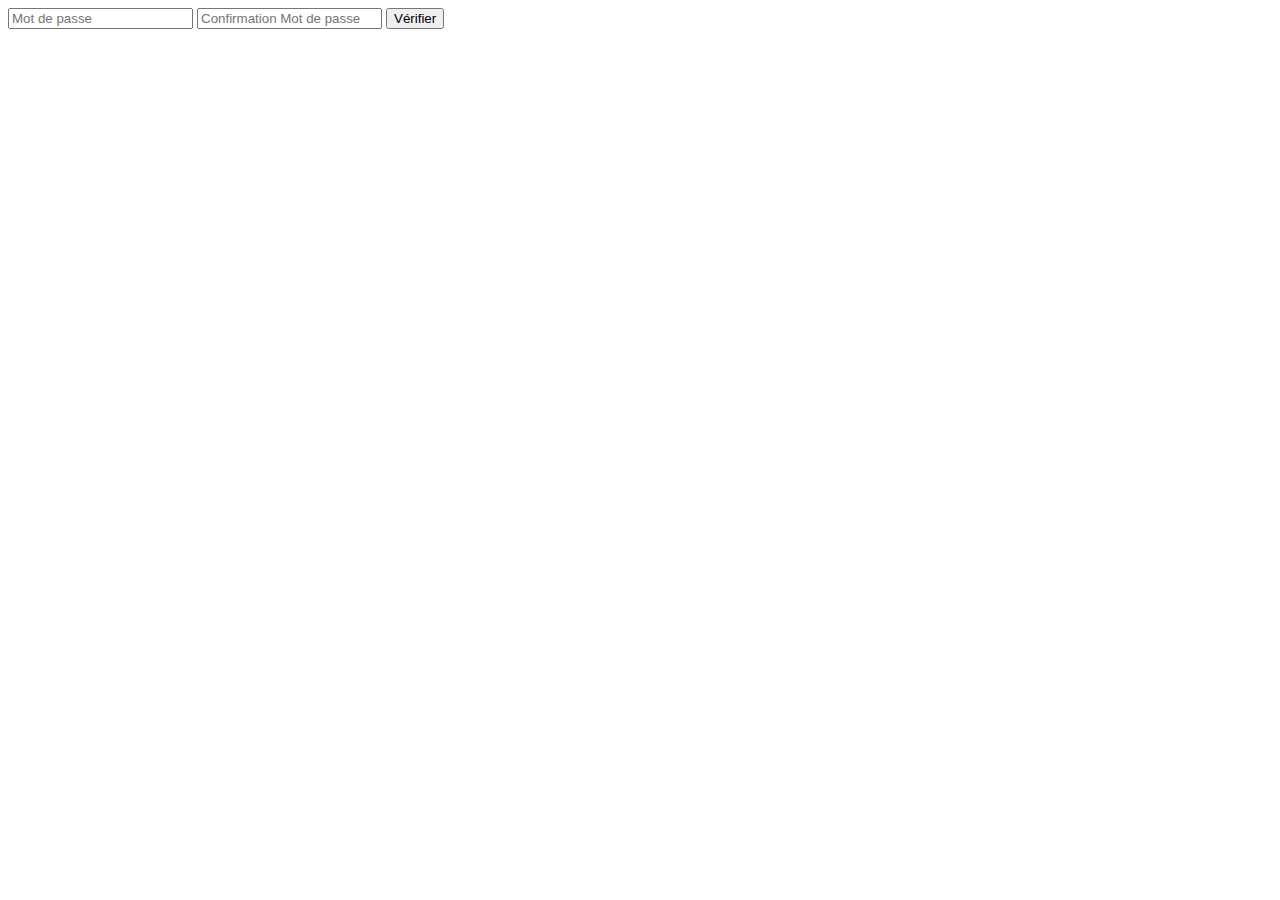
<file: Exo 1/index.html>
<!DOCTYPE html>
<html lang="fr" dir="ltr">
<head>
    <meta charset="UTF-8" />
    <meta name="viewport" content="width=device-width, initial-scale=1.0" />
    <title>Exercice 1</title>
</head>
<body>
   <form id="checkPassword">
       <input type="password" name="password" id="password" placeholder="Mot de passe" />
       <input type="password" name="passwordConfirm" id="passwordConfirm" placeholder="Confirmation Mot de passe" />
       <button type="button" onclick="checkPassword()" id="button">Vérifier</button>
   </form>
  
    <script src="assets/js/main.js"></script>
</body>
</html>
</file>
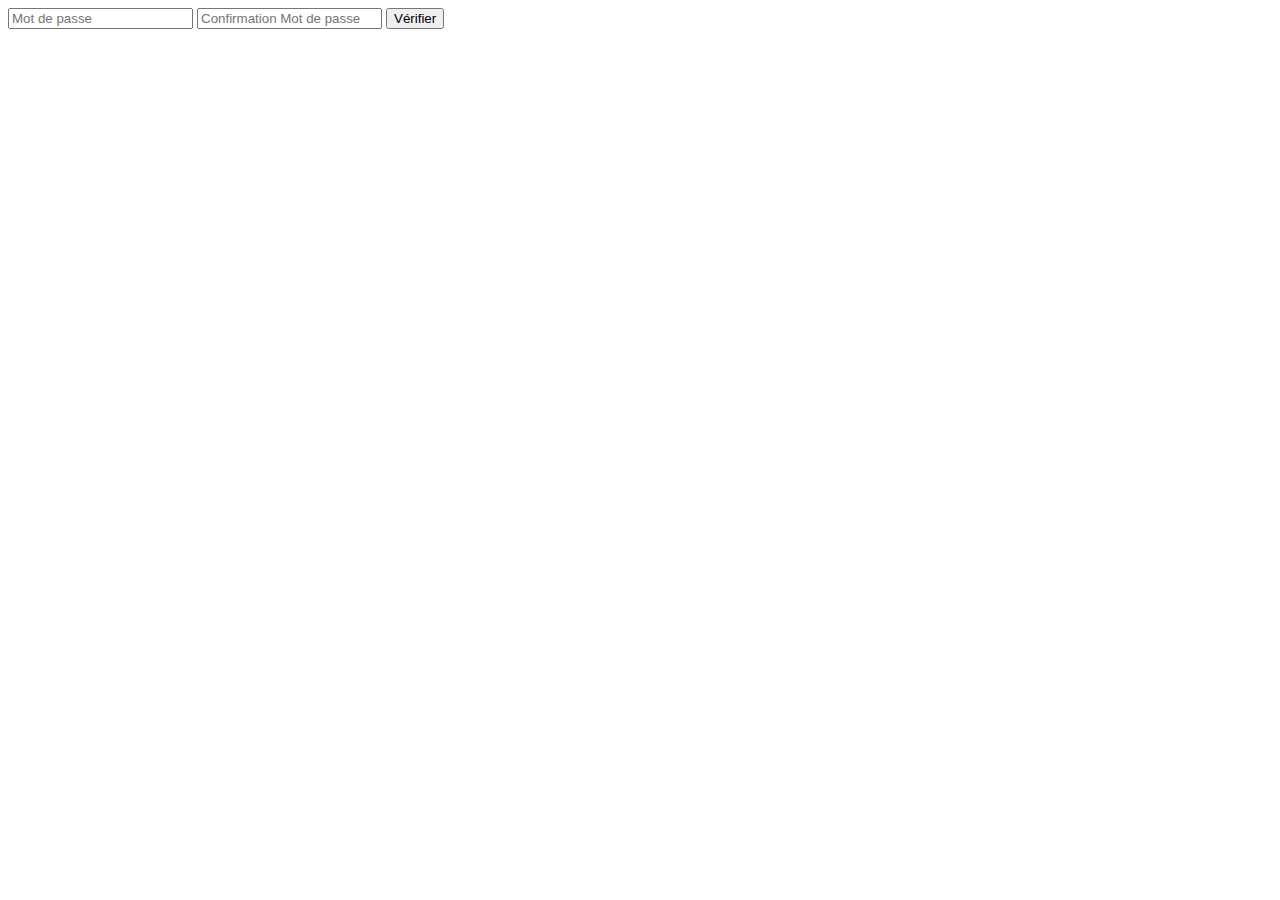
<file: Exo 2/index.html>
<!DOCTYPE html>
<html lang="fr" dir="ltr">
<head>
    <meta charset="UTF-8" />
    <meta name="viewport" content="width=device-width, initial-scale=1.0" />
    <link rel="stylesheet" href="assets/css/style.css">
    <title>Exercice 2</title>
</head>
<body>

    <form action="" id="checkPassword">
        <input type="password" name="password" id="password" placeholder="Mot de passe">
        <input type="password" id="passwordConfirm" placeholder="Confirmation Mot de passe">
        <button type="button" id="button">Vérifier</button>
    </form>

    <script src="assets/js/main.js"></script>
</body>
</html>
</file>
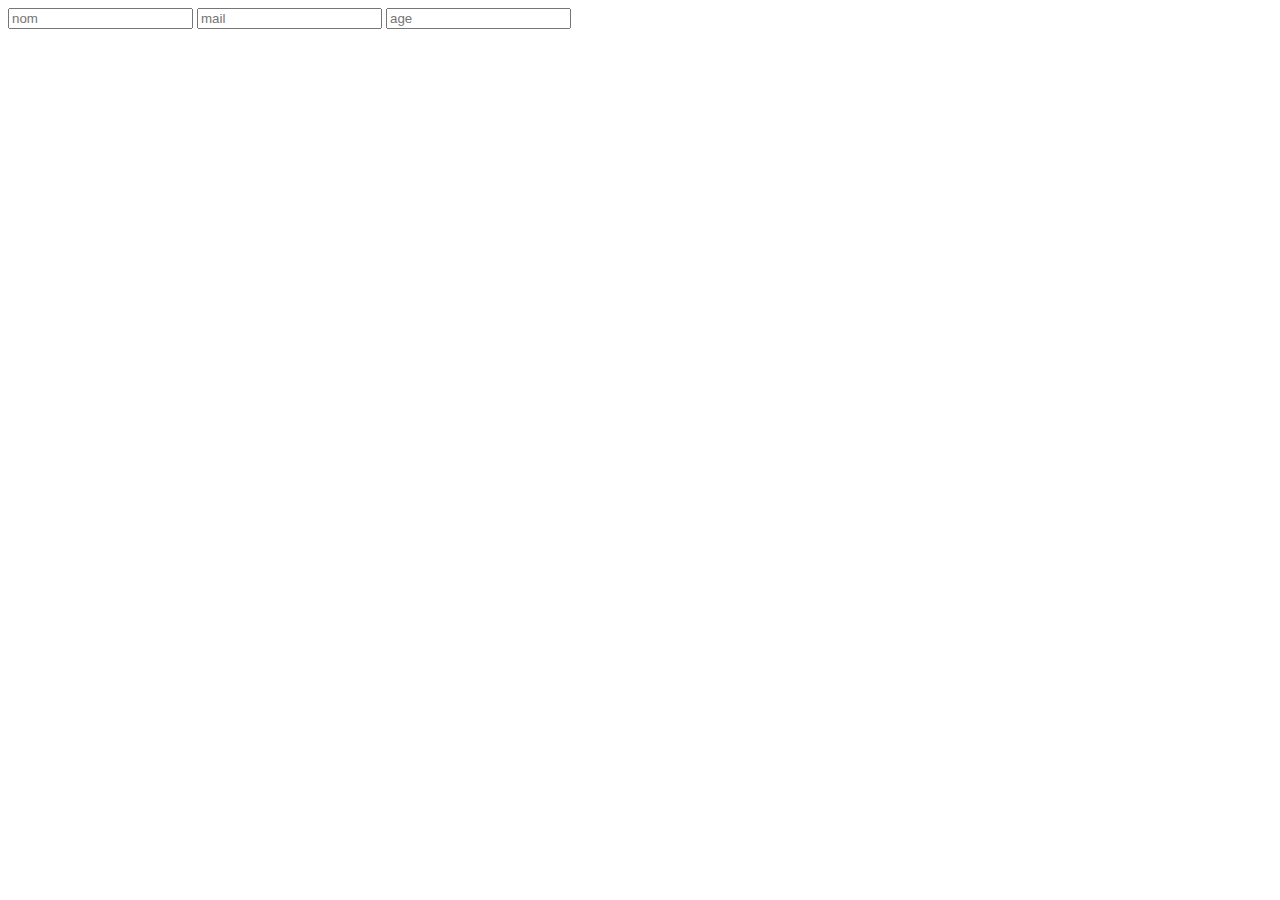
<file: Exo 3/index.html>
<!DOCTYPE html>
<html lang="en">
<head>
    <meta charset="UTF-8">
    <meta name="viewport" content="width=device-width, initial-scale=1.0">
    <link rel="stylesheet" href="assets/css/style.css">
    <title>Document</title>
</head>
<body>
    <form action="" id="myForm">
        <div>
        <input type="text" placeholder="nom" id="nameUser">
        <span id="errorName">Nom non Valide</span>
        </div>
        <div>
        <input type="email" name="mail" placeholder="mail" id="mailUser">
        <span id="errorMail">Mail non Valide</span>
        </div>
        <div>
        <input type="text" placeholder="age" id="ageUser">
        <span id="errorAge">Age non valide</span>
        </div>
    </form>


    <script src="assets/js/main.js"></script>
</body>
</html>
</file>
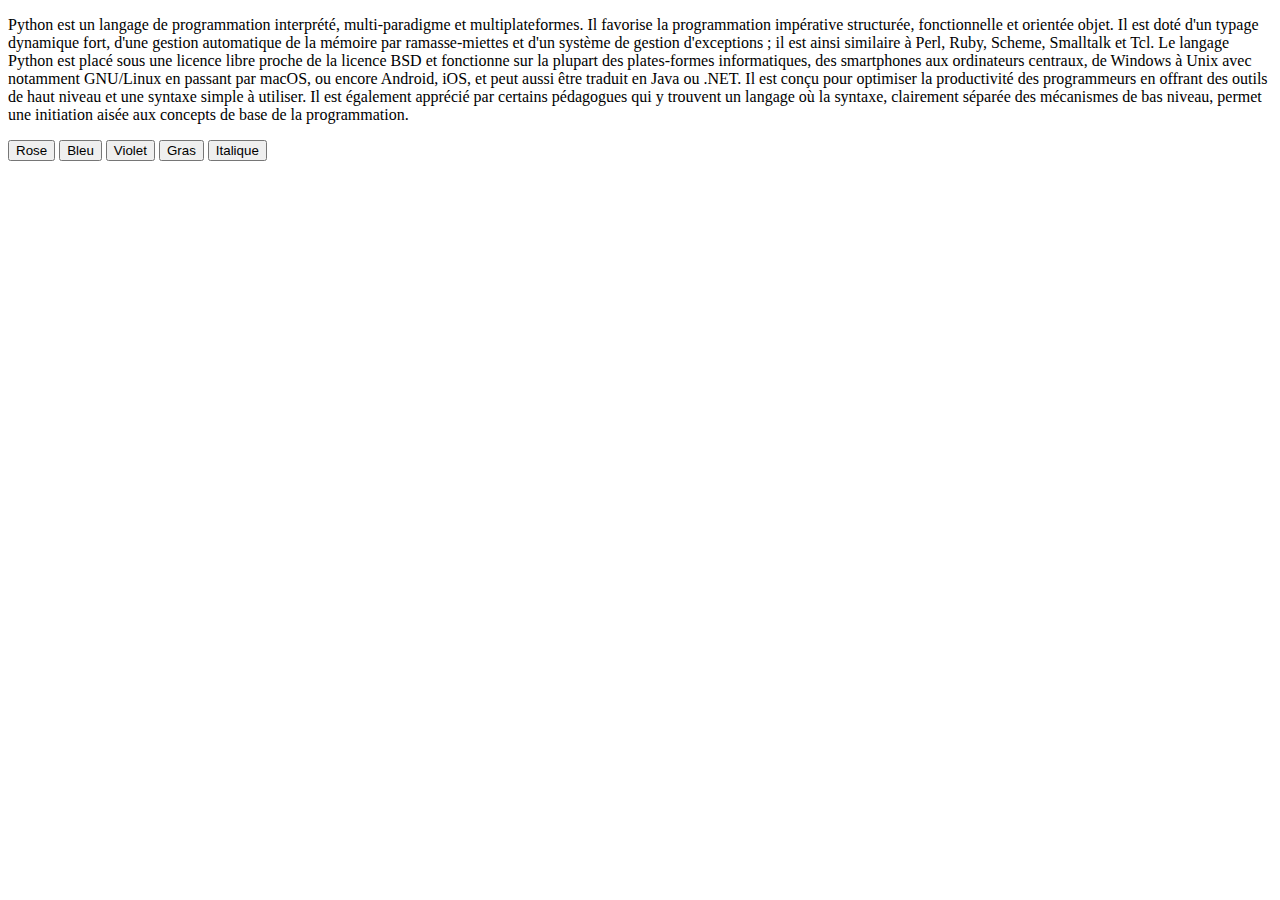
<file: Exo 5/index.html>
<!DOCTYPE html>
<html lang="fr" dir="ltr">
  <head>
    <meta charset="utf-8" />
    <link rel="stylesheet" href="assets/css/style.css">
    <title>Exercice 5</title>
  </head>
  <body>
    <p id="textChange" class="black">
      Python est un langage de programmation interprété, multi-paradigme et multiplateformes. Il favorise la programmation impérative structurée, fonctionnelle et orientée objet. Il est doté d'un typage dynamique fort, d'une gestion automatique de la mémoire par ramasse-miettes et d'un système de gestion d'exceptions ; il est ainsi similaire à Perl, Ruby, Scheme, Smalltalk et Tcl. Le langage Python est placé sous une licence libre proche de la licence BSD et fonctionne sur la plupart des plates-formes informatiques, des smartphones aux ordinateurs centraux, de Windows à Unix avec notamment GNU/Linux en passant par macOS, ou encore Android, iOS, et peut aussi être traduit en Java ou .NET. Il est conçu pour optimiser la productivité des programmeurs en offrant des outils de haut niveau et une syntaxe simple à utiliser.
      Il est également apprécié par certains pédagogues qui y trouvent un langage où la syntaxe, clairement séparée des mécanismes de bas niveau, permet une initiation aisée aux concepts de base de la programmation.
    </p>
    <button type="button" id="pink">Rose</button>
    <button type="button" id="blue">Bleu</button>
    <button type="button" id="purple">Violet</button>
    <button type="button" id="bold">Gras</button>
    <button type="button" id="italics">Italique</button>
    
<script src="assets/js/main.js"></script>
</body>
</html>
</file>
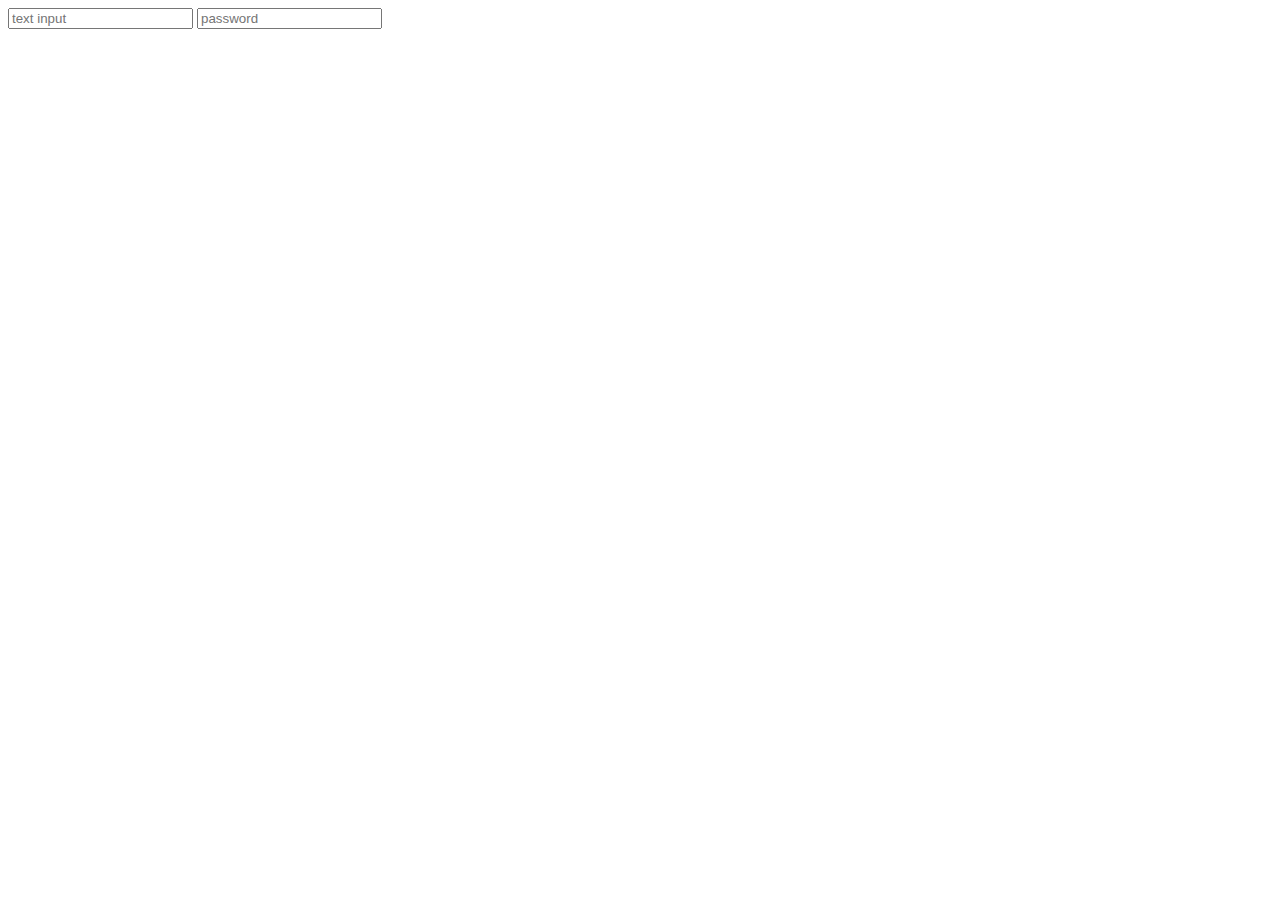
<file: Exo 6/index.html>
<!DOCTYPE html>
<html lang="en">
<head>
    <meta charset="UTF-8">
    <meta name="viewport" content="width=device-width, initial-scale=1.0">
    <title>Document</title>
</head>
<body>
    <form id="form">
        <input type="text" placeholder="text input">
        <input type="password" placeholder="password">
    </form>

    <script src="assets/js/main.js"></script>
</body>
</html>
</file>
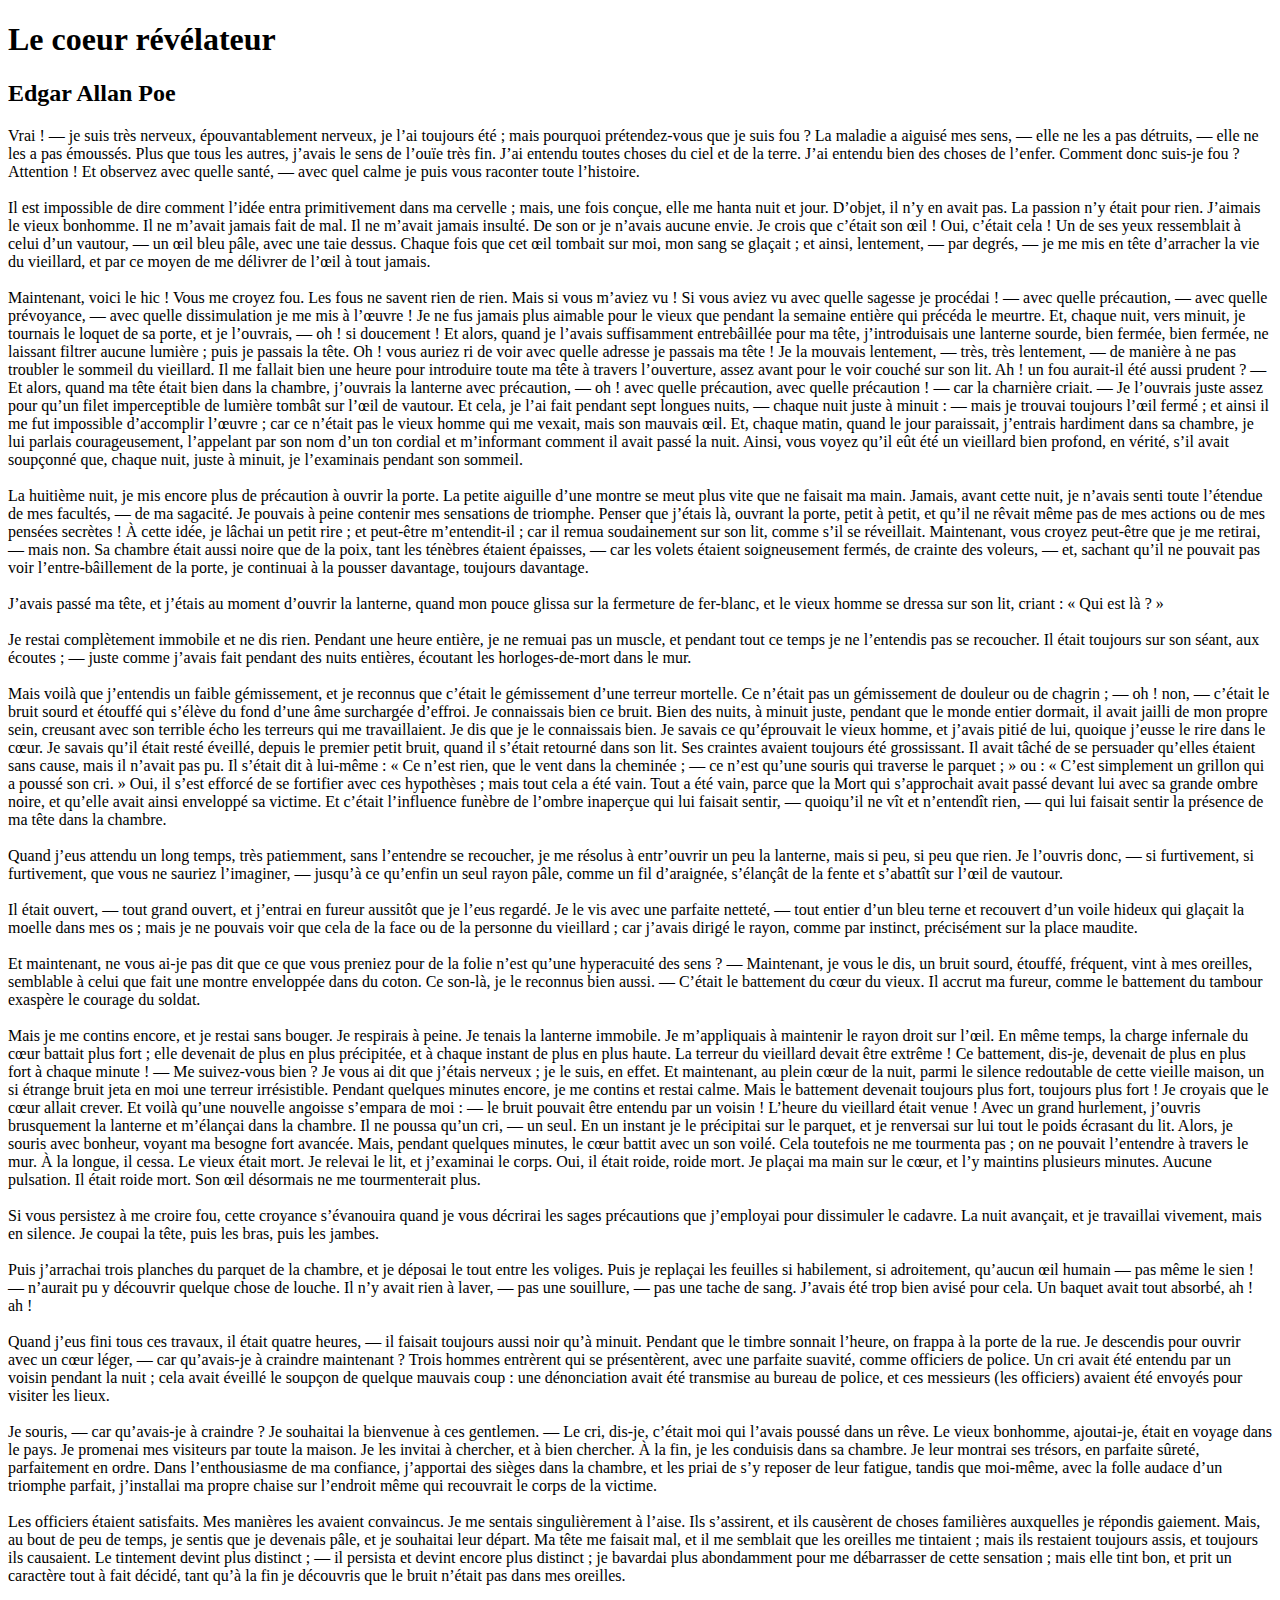
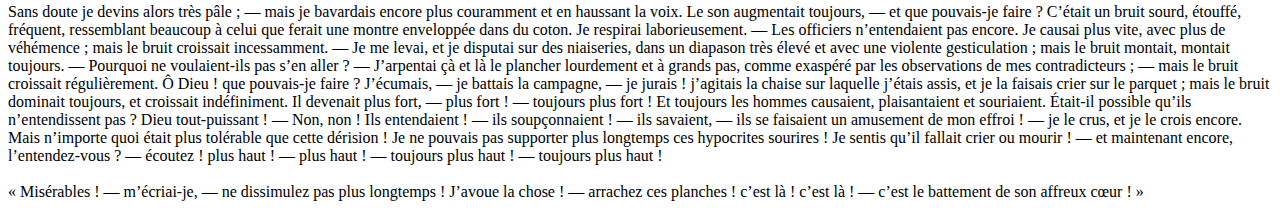
<file: Exo 7/index.html>
<!DOCTYPE html>
<html lang="fr" dir="ltr">
<head>
  <meta charset="utf-8" />
  <title>Exercice 7</title>
</head>
<body>
  <h1>Le coeur révélateur</h1>
  <h2>Edgar Allan Poe</h2>
  <p>
    Vrai ! — je suis très nerveux, épouvantablement nerveux, je l’ai toujours été ; mais pourquoi prétendez-vous que je suis fou ? La maladie a aiguisé mes sens, — elle ne les a pas détruits, — elle ne les a pas émoussés. Plus que tous les autres, j’avais le sens de l’ouïe très fin. J’ai entendu toutes choses du ciel et de la terre. J’ai entendu bien des choses de l’enfer. Comment donc suis-je fou ? Attention ! Et observez avec quelle santé, — avec quel calme je puis vous raconter toute l’histoire.
    <br />
    <br />
    Il est impossible de dire comment l’idée entra primitivement dans ma cervelle ; mais, une fois conçue, elle me hanta nuit et jour. D’objet, il n’y en avait pas. La passion n’y était pour rien. J’aimais le vieux bonhomme. Il ne m’avait jamais fait de mal. Il ne m’avait jamais insulté. De son or je n’avais aucune envie. Je crois que c’était son œil ! Oui, c’était cela ! Un de ses yeux ressemblait à celui d’un vautour, — un œil bleu pâle, avec une taie dessus. Chaque fois que cet œil tombait sur moi, mon sang se glaçait ; et ainsi, lentement, — par degrés, — je me mis en tête d’arracher la vie du vieillard, et par ce moyen de me délivrer de l’œil à tout jamais.
    <br />
    <br />
    Maintenant, voici le hic ! Vous me croyez fou. Les fous ne savent rien de rien. Mais si vous m’aviez vu ! Si vous aviez vu avec quelle sagesse je procédai ! — avec quelle précaution, — avec quelle prévoyance, — avec quelle dissimulation je me mis à l’œuvre ! Je ne fus jamais plus aimable pour le vieux que pendant la semaine entière qui précéda le meurtre. Et, chaque nuit, vers minuit, je tournais le loquet de sa porte, et je l’ouvrais, — oh ! si doucement ! Et alors, quand je l’avais suffisamment entrebâillée pour ma tête, j’introduisais une lanterne sourde, bien fermée, bien fermée, ne laissant filtrer aucune lumière ; puis je passais la tête. Oh ! vous auriez ri de voir avec quelle adresse je passais ma tête ! Je la mouvais lentement, — très, très lentement, — de manière à ne pas troubler le sommeil du vieillard. Il me fallait bien une heure pour introduire toute ma tête à travers l’ouverture, assez avant pour le voir couché sur son lit. Ah ! un fou aurait-il été aussi prudent ? — Et alors, quand ma tête était bien dans la chambre, j’ouvrais la lanterne avec précaution, — oh ! avec quelle précaution, avec quelle précaution ! — car la charnière criait. — Je l’ouvrais juste assez pour qu’un filet imperceptible de lumière tombât sur l’œil de vautour. Et cela, je l’ai fait pendant sept longues nuits, — chaque nuit juste à minuit : — mais je trouvai toujours l’œil fermé ; et ainsi il me fut impossible d’accomplir l’œuvre ; car ce n’était pas le vieux homme qui me vexait, mais son mauvais œil. Et, chaque matin, quand le jour paraissait, j’entrais hardiment dans sa chambre, je lui parlais courageusement, l’appelant par son nom d’un ton cordial et m’informant comment il avait passé la nuit. Ainsi, vous voyez qu’il eût été un vieillard bien profond, en vérité, s’il avait soupçonné que, chaque nuit, juste à minuit, je l’examinais pendant son sommeil.
    <br />
    <br />
    La huitième nuit, je mis encore plus de précaution à ouvrir la porte. La petite aiguille d’une montre se meut plus vite que ne faisait ma main. Jamais, avant cette nuit, je n’avais senti toute l’étendue de mes facultés, — de ma sagacité. Je pouvais à peine contenir mes sensations de triomphe. Penser que j’étais là, ouvrant la porte, petit à petit, et qu’il ne rêvait même pas de mes actions ou de mes pensées secrètes ! À cette idée, je lâchai un petit rire ; et peut-être m’entendit-il ; car il remua soudainement sur son lit, comme s’il se réveillait. Maintenant, vous croyez peut-être que je me retirai, — mais non. Sa chambre était aussi noire que de la poix, tant les ténèbres étaient épaisses, — car les volets étaient soigneusement fermés, de crainte des voleurs, — et, sachant qu’il ne pouvait pas voir l’entre-bâillement de la porte, je continuai à la pousser davantage, toujours davantage.
    <br />
    <br />
    J’avais passé ma tête, et j’étais au moment d’ouvrir la lanterne, quand mon pouce glissa sur la fermeture de fer-blanc, et le vieux homme se dressa sur son lit, criant : « Qui est là ? »
    <br />
    <br />
    Je restai complètement immobile et ne dis rien. Pendant une heure entière, je ne remuai pas un muscle, et pendant tout ce temps je ne l’entendis pas se recoucher. Il était toujours sur son séant, aux écoutes ; — juste comme j’avais fait pendant des nuits entières, écoutant les horloges-de-mort dans le mur.
    <br />
    <br />
    Mais voilà que j’entendis un faible gémissement, et je reconnus que c’était le gémissement d’une terreur mortelle. Ce n’était pas un gémissement de douleur ou de chagrin ; — oh ! non, — c’était le bruit sourd et étouffé qui s’élève du fond d’une âme surchargée d’effroi. Je connaissais bien ce bruit. Bien des nuits, à minuit juste, pendant que le monde entier dormait, il avait jailli de mon propre sein, creusant avec son terrible écho les terreurs qui me travaillaient. Je dis que je le connaissais bien. Je savais ce qu’éprouvait le vieux homme, et j’avais pitié de lui, quoique j’eusse le rire dans le cœur. Je savais qu’il était resté éveillé, depuis le premier petit bruit, quand il s’était retourné dans son lit. Ses craintes avaient toujours été grossissant. Il avait tâché de se persuader qu’elles étaient sans cause, mais il n’avait pas pu. Il s’était dit à lui-même : « Ce n’est rien, que le vent dans la cheminée ; — ce n’est qu’une souris qui traverse le parquet ; » ou : « C’est simplement un grillon qui a poussé son cri. » Oui, il s’est efforcé de se fortifier avec ces hypothèses ; mais tout cela a été vain. Tout a été vain, parce que la Mort qui s’approchait avait passé devant lui avec sa grande ombre noire, et qu’elle avait ainsi enveloppé sa victime. Et c’était l’influence funèbre de l’ombre inaperçue qui lui faisait sentir, — quoiqu’il ne vît et n’entendît rien, — qui lui faisait sentir la présence de ma tête dans la chambre.
    <br />
    <br />
    Quand j’eus attendu un long temps, très patiemment, sans l’entendre se recoucher, je me résolus à entr’ouvrir un peu la lanterne, mais si peu, si peu que rien. Je l’ouvris donc, — si furtivement, si furtivement, que vous ne sauriez l’imaginer, — jusqu’à ce qu’enfin un seul rayon pâle, comme un fil d’araignée, s’élançât de la fente et s’abattît sur l’œil de vautour.
    <br />
    <br />
    Il était ouvert, — tout grand ouvert, et j’entrai en fureur aussitôt que je l’eus regardé. Je le vis avec une parfaite netteté, — tout entier d’un bleu terne et recouvert d’un voile hideux qui glaçait la moelle dans mes os ; mais je ne pouvais voir que cela de la face ou de la personne du vieillard ; car j’avais dirigé le rayon, comme par instinct, précisément sur la place maudite.
    <br />
    <br />
    Et maintenant, ne vous ai-je pas dit que ce que vous preniez pour de la folie n’est qu’une hyperacuité des sens ? — Maintenant, je vous le dis, un bruit sourd, étouffé, fréquent, vint à mes oreilles, semblable à celui que fait une montre enveloppée dans du coton. Ce son-là, je le reconnus bien aussi. — C’était le battement du cœur du vieux. Il accrut ma fureur, comme le battement du tambour exaspère le courage du soldat.
    <br />
    <br />
    Mais je me contins encore, et je restai sans bouger. Je respirais à peine. Je tenais la lanterne immobile. Je m’appliquais à maintenir le rayon droit sur l’œil. En même temps, la charge infernale du cœur battait plus fort ; elle devenait de plus en plus précipitée, et à chaque instant de plus en plus haute. La terreur du vieillard devait être extrême ! Ce battement, dis-je, devenait de plus en plus fort à chaque minute ! — Me suivez-vous bien ? Je vous ai dit que j’étais nerveux ; je le suis, en effet. Et maintenant, au plein cœur de la nuit, parmi le silence redoutable de cette vieille maison, un si étrange bruit jeta en moi une terreur irrésistible. Pendant quelques minutes encore, je me contins et restai calme. Mais le battement devenait toujours plus fort, toujours plus fort ! Je croyais que le cœur allait crever. Et voilà qu’une nouvelle angoisse s’empara de moi : — le bruit pouvait être entendu par un voisin ! L’heure du vieillard était venue ! Avec un grand hurlement, j’ouvris brusquement la lanterne et m’élançai dans la chambre. Il ne poussa qu’un cri, — un seul. En un instant je le précipitai sur le parquet, et je renversai sur lui tout le poids écrasant du lit. Alors, je souris avec bonheur, voyant ma besogne fort avancée. Mais, pendant quelques minutes, le cœur battit avec un son voilé. Cela toutefois ne me tourmenta pas ; on ne pouvait l’entendre à travers le mur. À la longue, il cessa. Le vieux était mort. Je relevai le lit, et j’examinai le corps. Oui, il était roide, roide mort. Je plaçai ma main sur le cœur, et l’y maintins plusieurs minutes. Aucune pulsation. Il était roide mort. Son œil désormais ne me tourmenterait plus.
    <br />
    <br />
    Si vous persistez à me croire fou, cette croyance s’évanouira quand je vous décrirai les sages précautions que j’employai pour dissimuler le cadavre. La nuit avançait, et je travaillai vivement, mais en silence. Je coupai la tête, puis les bras, puis les jambes.
    <br />
    <br />
    Puis j’arrachai trois planches du parquet de la chambre, et je déposai le tout entre les voliges. Puis je replaçai les feuilles si habilement, si adroitement, qu’aucun œil humain — pas même le sien ! — n’aurait pu y découvrir quelque chose de louche. Il n’y avait rien à laver, — pas une souillure, — pas une tache de sang. J’avais été trop bien avisé pour cela. Un baquet avait tout absorbé, ah ! ah !
    <br />
    <br />
    Quand j’eus fini tous ces travaux, il était quatre heures, — il faisait toujours aussi noir qu’à minuit. Pendant que le timbre sonnait l’heure, on frappa à la porte de la rue. Je descendis pour ouvrir avec un cœur léger, — car qu’avais-je à craindre maintenant ? Trois hommes entrèrent qui se présentèrent, avec une parfaite suavité, comme officiers de police. Un cri avait été entendu par un voisin pendant la nuit ; cela avait éveillé le soupçon de quelque mauvais coup : une dénonciation avait été transmise au bureau de police, et ces messieurs (les officiers) avaient été envoyés pour visiter les lieux.
    <br />
    <br />
    Je souris, — car qu’avais-je à craindre ? Je souhaitai la bienvenue à ces gentlemen. — Le cri, dis-je, c’était moi qui l’avais poussé dans un rêve. Le vieux bonhomme, ajoutai-je, était en voyage dans le pays. Je promenai mes visiteurs par toute la maison. Je les invitai à chercher, et à bien chercher. À la fin, je les conduisis dans sa chambre. Je leur montrai ses trésors, en parfaite sûreté, parfaitement en ordre. Dans l’enthousiasme de ma confiance, j’apportai des sièges dans la chambre,
    et les priai de s’y reposer de leur fatigue, tandis que moi-même, avec la folle audace d’un triomphe parfait, j’installai ma propre chaise sur l’endroit même qui recouvrait le corps de la victime.
    <br />
    <br />
    Les officiers étaient satisfaits. Mes manières les avaient convaincus. Je me sentais singulièrement à l’aise. Ils s’assirent, et ils causèrent de choses familières auxquelles je répondis gaiement. Mais, au bout de peu de temps, je sentis que je devenais pâle, et je souhaitai leur départ. Ma tête me faisait mal, et il me semblait que les oreilles me tintaient ; mais ils restaient toujours assis, et toujours ils causaient. Le tintement devint plus distinct ; — il persista et devint encore plus distinct ; je bavardai plus abondamment pour me débarrasser de cette sensation ; mais elle tint bon, et prit un caractère tout à fait décidé, tant qu’à la fin je découvris que le bruit n’était pas dans mes oreilles.
    <br />
    <br />
    Sans doute je devins alors très pâle ; — mais je bavardais encore plus couramment et en haussant la voix. Le son augmentait toujours, — et que pouvais-je faire ? C’était un bruit sourd, étouffé, fréquent, ressemblant beaucoup à celui que ferait une montre enveloppée dans du coton. Je respirai laborieusement. — Les officiers n’entendaient pas encore. Je causai plus vite, avec plus de véhémence ; mais le bruit croissait incessamment. — Je me levai, et je disputai sur des niaiseries, dans un diapason très élevé et avec une violente gesticulation ; mais le bruit montait, montait toujours. — Pourquoi ne voulaient-ils pas s’en aller ? — J’arpentai çà et là le plancher lourdement et à grands pas, comme exaspéré par les observations de mes contradicteurs ; — mais le bruit croissait régulièrement. Ô Dieu ! que pouvais-je faire ? J’écumais, — je battais la campagne, — je jurais ! j’agitais la chaise sur laquelle j’étais assis, et je la faisais crier sur le parquet ; mais le bruit dominait toujours, et croissait indéfiniment. Il devenait plus fort, — plus fort ! — toujours plus fort ! Et toujours les hommes causaient, plaisantaient et souriaient. Était-il possible qu’ils n’entendissent pas ? Dieu tout-puissant ! — Non, non ! Ils entendaient ! — ils soupçonnaient ! — ils savaient, — ils se faisaient un amusement de mon effroi ! — je le crus, et je le crois encore. Mais n’importe quoi était plus tolérable que cette dérision ! Je ne pouvais pas supporter plus longtemps ces hypocrites sourires ! Je sentis qu’il fallait crier ou mourir ! — et maintenant encore, l’entendez-vous ? — écoutez ! plus haut ! — plus haut ! — toujours plus haut ! — toujours plus haut !
    <br />
    <br />
    « Misérables ! — m’écriai-je, — ne dissimulez pas plus longtemps ! J’avoue la chose ! — arrachez ces planches ! c’est là ! c’est là ! — c’est le battement de son affreux cœur ! »
  </p>
  <script src="assets/js/main.js"></script>
</body>
</html>
</file>
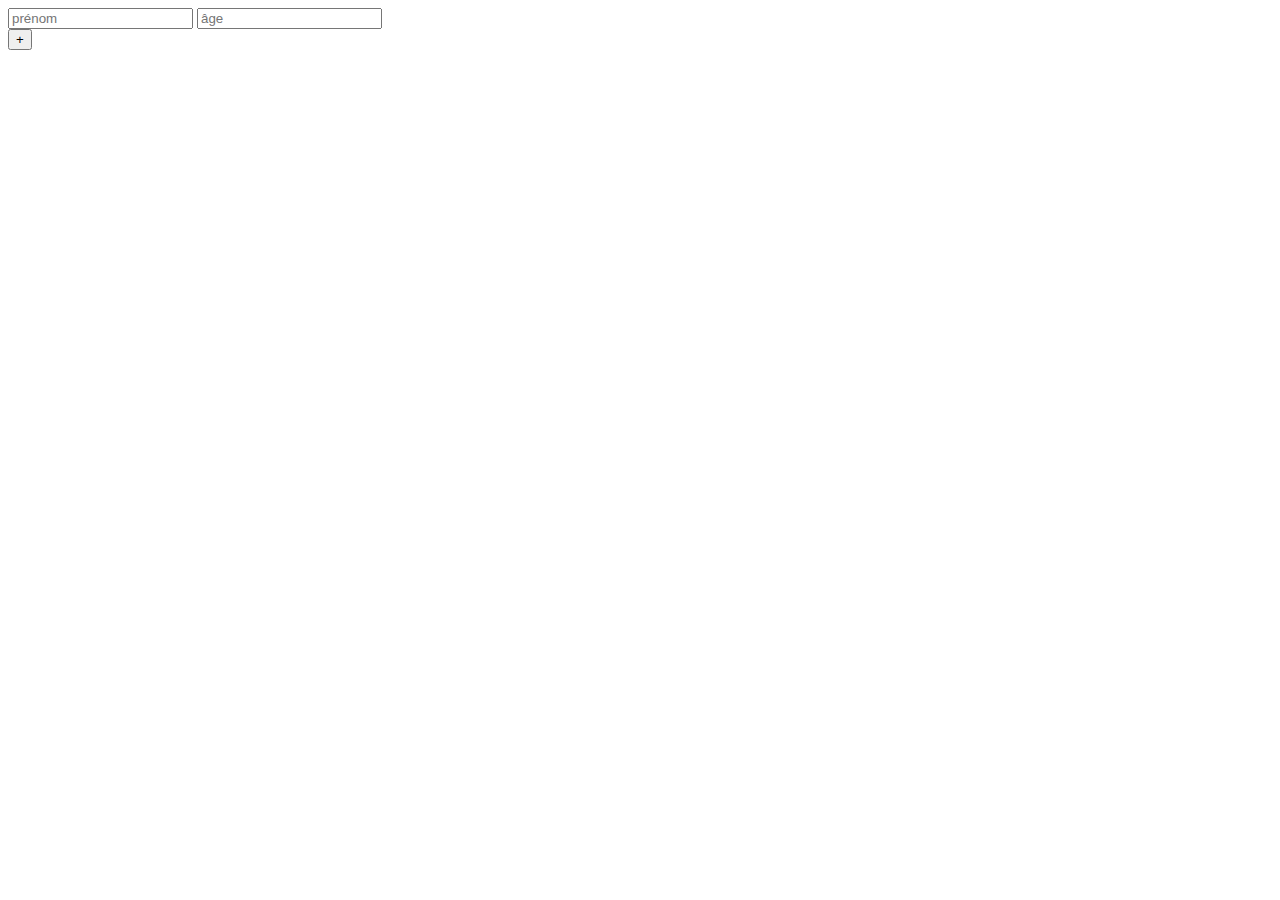
<file: Exo 8/index.html>
<!DOCTYPE html>
<html lang="en">
<head>
    <meta charset="UTF-8">
    <meta name="viewport" content="width=device-width, initial-scale=1.0">
    <title>Document</title>
</head>
<body>
    <form action="" id="myform">
        <input  type="text" placeholder="prénom">
        <input  type="text" placeholder="âge">
    </form>
    <button id="cloneButton">+</button>
    <script src="assets/js/main.js"></script>
</body>
</html>
</file>
<file: Exo 2/assets/css/style.css>
.success {
    border: 2px solid green;
}
.error {
    border: 2px solid red;
}
</file>
<file: Exo 3/assets/css/style.css>
div {
    display: inline-block;
}
span {
    display: flex;
    background-color: red;
    color: white;
    text-align: center;
    opacity: 0;
    border-radius: 0 0 5% 5%;
}
.active {
    opacity: 1;
    transition: 1s ease-in-out;
}
</file>
<file: Exo 5/assets/css/style.css>
.black {
    color: black;
}
.pink {
    color: pink;
}
.blue {
    color: blue;
}
.purple {
    color: purple;
}
.bold {
    font-weight: bold;
}
.italics {
    font-style: italic;
}
</file>
